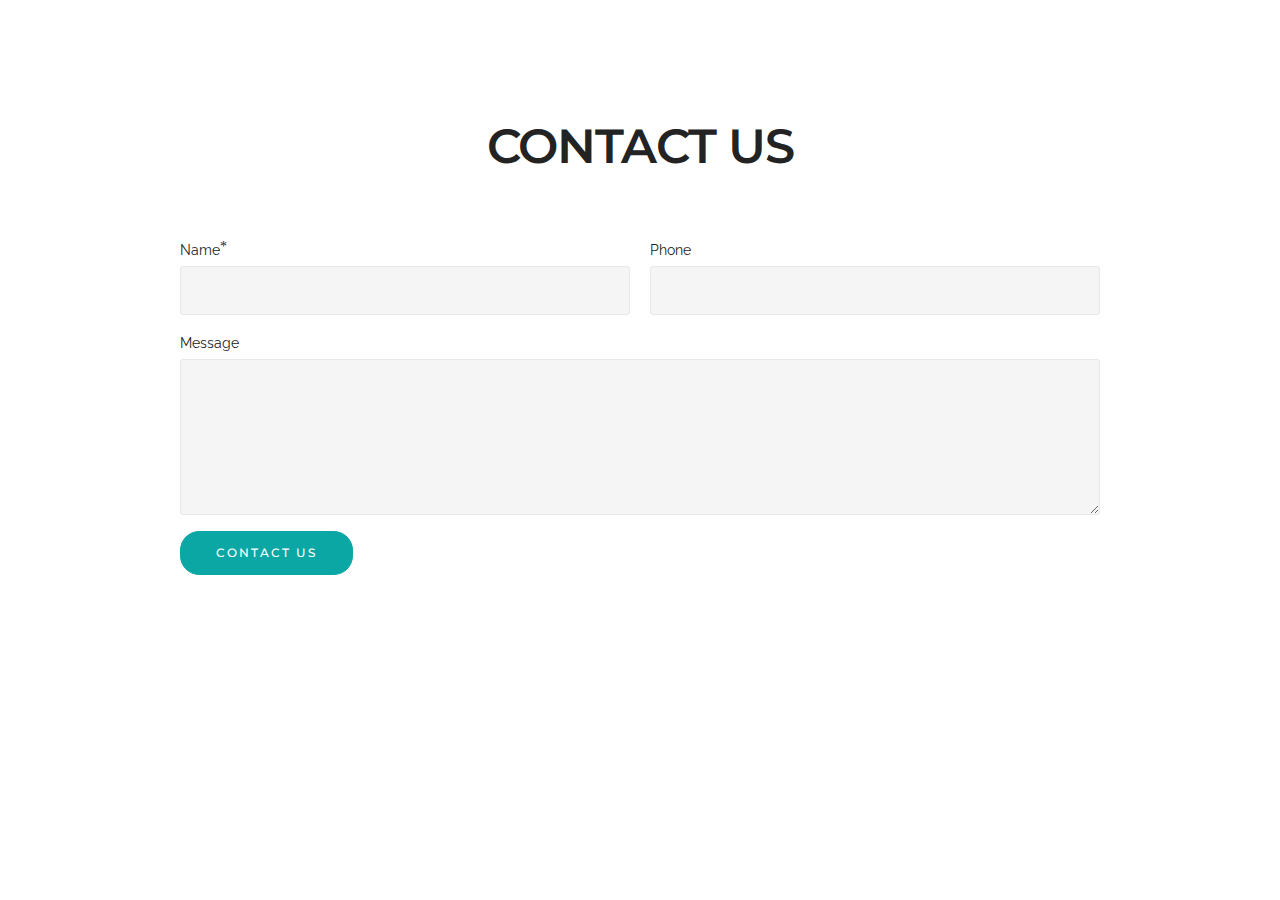
<file: page1.html>
<!DOCTYPE html>
<html >
<head>
  <!-- Site made with Mobirise Website Builder v4.8.8, https://mobirise.com -->
  <meta charset="UTF-8">
  <meta http-equiv="X-UA-Compatible" content="IE=edge">
  <meta name="generator" content="Mobirise v4.8.8, mobirise.com">
  <meta name="viewport" content="width=device-width, initial-scale=1, minimum-scale=1">
  <link rel="shortcut icon" href="assets/images/2239893-32-32x32.png" type="image/x-icon">
  <meta name="description" content="Website Creator Description">
  <title>Contact</title>
  <link rel="stylesheet" href="https://fonts.googleapis.com/css?family=Montserrat:400,700">
  <link rel="stylesheet" href="https://fonts.googleapis.com/css?family=Raleway:100,100i,200,200i,300,300i,400,400i,500,500i,600,600i,700,700i,800,800i,900,900i">
  <link rel="stylesheet" href="https://fonts.googleapis.com/css?family=Lora:400,700,400italic,700italic&subset=latin">
  <link rel="stylesheet" href="assets/tether/tether.min.css">
  <link rel="stylesheet" href="assets/bootstrap/css/bootstrap.min.css">
  <link rel="stylesheet" href="assets/animate.css/animate.min.css">
  <link rel="stylesheet" href="assets/theme/css/style.css">
  <link rel="stylesheet" href="assets/mobirise/css/mbr-additional.css" type="text/css">
  
  
  
</head>
<body>
  <section class="mbr-section form1" id="form1-2p" data-rv-view="33" style="background-color: rgb(255, 255, 255); padding-top: 120px; padding-bottom: 120px;">
    
    <div class="mbr-section mbr-section__container mbr-section__container--middle">
        <div class="container">
            <div class="row">
                <div class="col-xs-12 text-xs-center">
                    <h3 class="mbr-section-title display-2">CONTACT US</h3>
                    
                </div>
            </div>
        </div>
    </div>
    <div class="mbr-section mbr-section-nopadding">
        <div class="container">
            <div class="row">
                <div class="col-xs-12 col-lg-10 col-lg-offset-1" data-form-type="formoid">


                    <div data-form-alert="true">
                        <div hidden="" data-form-alert-success="true" class="alert alert-form alert-success text-xs-center">Thanks for filling out form!</div>
                    </div>


                    <form action="https://mobirise.com/" method="post" data-form-title="CONTACT US">

                        <input type="hidden" value="Gk7Dhn9649aY/LkI9g3XtQCwHzWNlbBJjpXO/1ryY9IV+TODUXD10LrJTlPJySdnNATCdHPHlmWBJttNfAmg67nrCdQ/tMlR4ZT2hxPJOymsf0yaEQHhdm+gxJtnFoJX" data-form-email="true">

                        <div class="row row-sm-offset">

                            <div class="col-xs-12 col-md-6">
                                <div class="form-group">
                                    <label class="form-control-label" for="form1-2p-name">Name<span class="form-asterisk">*</span></label>
                                    <input type="text" class="form-control" name="name" required="" data-form-field="Name" id="form1-2p-name">
                                </div>
                            </div>

                            

                            <div class="col-xs-12 col-md-6">
                                <div class="form-group">
                                    <label class="form-control-label" for="form1-2p-phone">Phone</label>
                                    <input type="tel" class="form-control" name="phone" data-form-field="Phone" id="form1-2p-phone">
                                </div>
                            </div>

                        </div>

                        <div class="form-group">
                            <label class="form-control-label" for="form1-2p-message">Message</label>
                            <textarea class="form-control" name="message" rows="7" data-form-field="Message" id="form1-2p-message"></textarea>
                        </div>

                        <div><button type="submit" class="btn btn-primary">CONTACT US</button></div>

                    </form>
                </div>
            </div>
        </div>
    </div>
</section>


  <section class="engine"><a href="https://mobirise.info/c">free website builder</a></section><script src="assets/web/assets/jquery/jquery.min.js"></script>
  <script src="assets/tether/tether.min.js"></script>
  <script src="assets/bootstrap/js/bootstrap.min.js"></script>
  <script src="assets/smooth-scroll/smooth-scroll.js"></script>
  <script src="assets/viewport-checker/jquery.viewportchecker.js"></script>
  <script src="assets/theme/js/script.js"></script>
  <script src="assets/formoid/formoid.min.js"></script>
  
  
  <input name="animation" type="hidden">
  </body>
</html>
</file>
<file: assets/theme/css/style.css>
.engine {
	position: absolute;
	text-indent: -2400px;
	text-align: center;
	padding: 0;
	top: 0;
	left: -2400px;
}/*!
 * Default theme v2 (https://mobirise.com/)
 * Copyright 2016 Mobirise
 */
.container {
  position: relative; }

.btn {
  margin-bottom: 0.5rem; }
  .btn + .btn {
    margin-left: 1rem; }
  @media (max-width: 767px) {
    .btn {
      white-space: normal; }
      .btn + .btn {
        margin-left: 0; } }

.bg-primary {
  background-color: #c0a375 !important; }

.bg-success {
  background-color: #90a878 !important; }

.bg-info {
  background-color: #7e9b9f !important; }

.bg-warning {
  background-color: #f3c649 !important; }

.bg-danger {
  background-color: #f28281 !important; }

.bg-none {
  background: none !important; }

.btn {
  font-family: 'Montserrat', sans-serif;
  font-weight: 500;
  letter-spacing: 2px;
  padding: 0.75rem 2.1875rem;
  font-size: 0.75rem;
  line-height: 1.5;
  border-radius: 3px;
  -webkit-transition: all .3s ease-in-out;
  -moz-transition: all .3s ease-in-out;
  transition: all .3s ease-in-out; }

.btn-sm {
  padding: 0.625rem 2.1874rem;
  font-size: 0.9687rem;
  line-height: 1.5;
  border-radius: 3px;
  font-family: "Lora";
  font-style: italic;
  font-weight: 400;
  letter-spacing: 0px; }

.btn-lg {
  padding: 0.75rem 2.1874rem;
  font-size: 0.9687rem;
  line-height: 1.3333333333;
  border-radius: 3px; }

.btn-xlg {
  padding: 0.75rem 2.1874rem;
  font-size: 1.1875rem;
  line-height: 1.3333333333;
  border-radius: 3px; }

.btn-primary {
  background-color: #c0a375;
  border-color: #c0a375;
  box-shadow: none;
  color: #fff; }
  .btn-primary:hover {
    color: #fff;
    background-color: #a07e49;
    border-color: #a07e49;
    box-shadow: none; }
  .btn-primary:focus, .btn-primary.focus {
    color: #fff;
    background-color: #a07e49;
    border-color: #a07e49; }
  .btn-primary:active, .btn-primary.active {
    color: #fff;
    background-color: #a07e49;
    border-color: #a07e49;
    background-image: none;
    box-shadow: none; }
  .btn-primary.disabled, .btn-primary:disabled {
    color: #fff !important;
    background-color: #a07e49 !important;
    border-color: #a07e49 !important;
    opacity: 0.85; }

.btn-secondary {
  background-color: #bfcecb;
  border-color: #bfcecb;
  box-shadow: none;
  color: #fff; }
  .btn-secondary:hover {
    color: #fff;
    background-color: #94ada8;
    border-color: #94ada8;
    box-shadow: none; }
  .btn-secondary:focus, .btn-secondary.focus {
    color: #fff;
    background-color: #94ada8;
    border-color: #94ada8; }
  .btn-secondary:active, .btn-secondary.active {
    color: #fff;
    background-color: #94ada8;
    border-color: #94ada8;
    background-image: none;
    box-shadow: none; }
  .btn-secondary.disabled, .btn-secondary:disabled {
    color: #fff !important;
    background-color: #94ada8 !important;
    border-color: #94ada8 !important;
    opacity: 0.85; }

.btn-info {
  background-color: #7e9b9f;
  border-color: #7e9b9f;
  box-shadow: none;
  color: #fff; }
  .btn-info:hover {
    color: #fff;
    background-color: #597478;
    border-color: #597478;
    box-shadow: none; }
  .btn-info:focus, .btn-info.focus {
    color: #fff;
    background-color: #597478;
    border-color: #597478; }
  .btn-info:active, .btn-info.active {
    color: #fff;
    background-color: #597478;
    border-color: #597478;
    background-image: none;
    box-shadow: none; }
  .btn-info.disabled, .btn-info:disabled {
    color: #fff !important;
    background-color: #597478 !important;
    border-color: #597478 !important;
    opacity: 0.85; }

.btn-success {
  background-color: #90a878;
  border-color: #90a878;
  box-shadow: none;
  color: #fff; }
  .btn-success:hover {
    color: #fff;
    background-color: #6a8153;
    border-color: #6a8153;
    box-shadow: none; }
  .btn-success:focus, .btn-success.focus {
    color: #fff;
    background-color: #6a8153;
    border-color: #6a8153; }
  .btn-success:active, .btn-success.active {
    color: #fff;
    background-color: #6a8153;
    border-color: #6a8153;
    background-image: none;
    box-shadow: none; }
  .btn-success.disabled, .btn-success:disabled {
    color: #fff !important;
    background-color: #6a8153 !important;
    border-color: #6a8153 !important;
    opacity: 0.85; }

.btn-warning {
  background-color: #f3c649;
  border-color: #f3c649;
  box-shadow: none;
  color: #fff; }
  .btn-warning:hover {
    color: #fff;
    background-color: #e1a90f;
    border-color: #e1a90f;
    box-shadow: none; }
  .btn-warning:focus, .btn-warning.focus {
    color: #fff;
    background-color: #e1a90f;
    border-color: #e1a90f; }
  .btn-warning:active, .btn-warning.active {
    color: #fff;
    background-color: #e1a90f;
    border-color: #e1a90f;
    background-image: none;
    box-shadow: none; }
  .btn-warning.disabled, .btn-warning:disabled {
    color: #fff !important;
    background-color: #e1a90f !important;
    border-color: #e1a90f !important;
    opacity: 0.85; }

.btn-danger {
  background-color: #f28281;
  border-color: #f28281;
  box-shadow: none;
  color: #fff; }
  .btn-danger:hover {
    color: #fff;
    background-color: #eb3d3c;
    border-color: #eb3d3c;
    box-shadow: none; }
  .btn-danger:focus, .btn-danger.focus {
    color: #fff;
    background-color: #eb3d3c;
    border-color: #eb3d3c; }
  .btn-danger:active, .btn-danger.active {
    color: #fff;
    background-color: #eb3d3c;
    border-color: #eb3d3c;
    background-image: none;
    box-shadow: none; }
  .btn-danger.disabled, .btn-danger:disabled {
    color: #fff !important;
    background-color: #eb3d3c !important;
    border-color: #eb3d3c !important;
    opacity: 0.85; }

.btn-white {
  background-color: #fff;
  border-color: #fff;
  box-shadow: none;
  color: #535353; }
  .btn-white:hover {
    color: #fff;
    background-color: #d4d4d4;
    border-color: #d4d4d4;
    box-shadow: none; }
  .btn-white:focus, .btn-white.focus {
    color: #fff;
    background-color: #d4d4d4;
    border-color: #d4d4d4; }
  .btn-white:active, .btn-white.active {
    color: #fff;
    background-color: #d4d4d4;
    border-color: #d4d4d4;
    background-image: none;
    box-shadow: none; }
  .btn-white.disabled, .btn-white:disabled {
    color: #fff !important;
    background-color: #d4d4d4 !important;
    border-color: #d4d4d4 !important;
    opacity: 0.85; }

.btn-black {
  background-color: #535353;
  border-color: #535353;
  box-shadow: none;
  color: #fff; }
  .btn-black:hover {
    color: #fff;
    background-color: #2d2d2d;
    border-color: #2d2d2d;
    box-shadow: none; }
  .btn-black:focus, .btn-black.focus {
    color: #fff;
    background-color: #2d2d2d;
    border-color: #2d2d2d; }
  .btn-black:active, .btn-black.active {
    color: #fff;
    background-color: #2d2d2d;
    border-color: #2d2d2d;
    background-image: none;
    box-shadow: none; }
  .btn-black.disabled, .btn-black:disabled {
    color: #fff !important;
    background-color: #2d2d2d !important;
    border-color: #2d2d2d !important;
    opacity: 0.85; }

.btn-primary-outline {
  background: none;
  border-color: #8e7041;
  color: #8e7041; }
  .btn-primary-outline:focus, .btn-primary-outline.focus, .btn-primary-outline:active, .btn-primary-outline.active {
    color: #fff;
    background-color: #c0a375;
    border-color: #c0a375; }
  .btn-primary-outline:hover {
    color: #fff;
    background-color: #c0a375;
    border-color: #c0a375; }
  .btn-primary-outline.disabled, .btn-primary-outline:disabled {
    color: #fff !important;
    background-color: #c0a375 !important;
    border-color: #c0a375 !important;
    opacity: 0.85; }

.btn-secondary-outline {
  background: none;
  border-color: #85a29c;
  color: #85a29c; }
  .btn-secondary-outline:focus, .btn-secondary-outline.focus, .btn-secondary-outline:active, .btn-secondary-outline.active {
    color: #fff;
    background-color: #bfcecb;
    border-color: #bfcecb; }
  .btn-secondary-outline:hover {
    color: #fff;
    background-color: #bfcecb;
    border-color: #bfcecb; }
  .btn-secondary-outline.disabled, .btn-secondary-outline:disabled {
    color: #fff !important;
    background-color: #bfcecb !important;
    border-color: #bfcecb !important;
    opacity: 0.85; }

.btn-info-outline {
  background: none;
  border-color: #4e6669;
  color: #4e6669; }
  .btn-info-outline:focus, .btn-info-outline.focus, .btn-info-outline:active, .btn-info-outline.active {
    color: #fff;
    background-color: #7e9b9f;
    border-color: #7e9b9f; }
  .btn-info-outline:hover {
    color: #fff;
    background-color: #7e9b9f;
    border-color: #7e9b9f; }
  .btn-info-outline.disabled, .btn-info-outline:disabled {
    color: #fff !important;
    background-color: #7e9b9f !important;
    border-color: #7e9b9f !important;
    opacity: 0.85; }

.btn-success-outline {
  background: none;
  border-color: #5d7149;
  color: #5d7149; }
  .btn-success-outline:focus, .btn-success-outline.focus, .btn-success-outline:active, .btn-success-outline.active {
    color: #fff;
    background-color: #90a878;
    border-color: #90a878; }
  .btn-success-outline:hover {
    color: #fff;
    background-color: #90a878;
    border-color: #90a878; }
  .btn-success-outline.disabled, .btn-success-outline:disabled {
    color: #fff !important;
    background-color: #90a878 !important;
    border-color: #90a878 !important;
    opacity: 0.85; }

.btn-warning-outline {
  background: none;
  border-color: #c9970d;
  color: #c9970d; }
  .btn-warning-outline:focus, .btn-warning-outline.focus, .btn-warning-outline:active, .btn-warning-outline.active {
    color: #fff;
    background-color: #f3c649;
    border-color: #f3c649; }
  .btn-warning-outline:hover {
    color: #fff;
    background-color: #f3c649;
    border-color: #f3c649; }
  .btn-warning-outline.disabled, .btn-warning-outline:disabled {
    color: #fff !important;
    background-color: #f3c649 !important;
    border-color: #f3c649 !important;
    opacity: 0.85; }

.btn-danger-outline {
  background: none;
  border-color: #e82625;
  color: #e82625; }
  .btn-danger-outline:focus, .btn-danger-outline.focus, .btn-danger-outline:active, .btn-danger-outline.active {
    color: #fff;
    background-color: #f28281;
    border-color: #f28281; }
  .btn-danger-outline:hover {
    color: #fff;
    background-color: #f28281;
    border-color: #f28281; }
  .btn-danger-outline.disabled, .btn-danger-outline:disabled {
    color: #fff !important;
    background-color: #f28281 !important;
    border-color: #f28281 !important;
    opacity: 0.85; }

.btn-white-outline {
  background: none;
  border-color: #fff;
  color: #fff; }
  .btn-white-outline:focus, .btn-white-outline.focus, .btn-white-outline:active, .btn-white-outline.active {
    color: #535353;
    background-color: #fff;
    border-color: #fff; }
  .btn-white-outline:hover {
    color: #535353;
    background-color: #fff;
    border-color: #fff; }
  .btn-white-outline.disabled, .btn-white-outline:disabled {
    color: #535353 !important;
    background-color: #fff !important;
    border-color: #fff !important;
    opacity: 0.85; }

.btn-black-outline {
  background: none;
  border-color: #202020;
  color: #202020; }
  .btn-black-outline:focus, .btn-black-outline.focus, .btn-black-outline:active, .btn-black-outline.active {
    color: #fff;
    background-color: #535353;
    border-color: #535353; }
  .btn-black-outline:hover {
    color: #fff;
    background-color: #535353;
    border-color: #535353; }
  .btn-black-outline.disabled, .btn-black-outline:disabled {
    color: #fff !important;
    background-color: #535353 !important;
    border-color: #535353 !important;
    opacity: 0.85; }

a.mbr-iconfont:hover {
  text-decoration: none; }

.btn-social {
  font-size: 20px;
  border-radius: 50%;
  padding: 0;
  width: 44px;
  height: 44px;
  line-height: 44px;
  text-align: center;
  position: relative;
  border: 2px solid #c0a375;
  color: #232323; }
  .btn-social i {
    top: 0;
    line-height: 44px;
    width: 44px; }
  .btn-social:hover {
    color: #fff;
    background: #c0a375; }
  .btn-social + .btn {
    margin-left: 0.1rem; }

p.lead,
.lead p {
  font-size: 1.07rem;
  font-weight: 300;
  margin-bottom: 2.3125rem; }

.article .lead p, .article .lead ul, .article .lead ol, .article .lead pre, .article .lead blockquote {
  margin-bottom: 0; }

.lead {
  font-size: 1.07rem;
  font-weight: 300; }
  .lead a {
    font-family: "Lora";
    font-style: italic;
    font-weight: 400; }
    .lead a, .lead a:hover {
      color: #c0a375;
      text-decoration: none; }
  .lead h1 {
    font-size: 3rem;
    font-weight: 600;
    letter-spacing: -1px;
    margin-bottom: 1.605rem; }
  .lead h2 {
    font-size: 2.5rem;
    font-weight: 600;
    letter-spacing: -1px;
    margin-bottom: 1.605rem; }
  .lead h3 {
    font-size: 2rem;
    font-weight: 600;
    margin-bottom: 1.605rem; }
  .lead h4 {
    font-size: 1.5rem;
    font-weight: 600;
    margin-bottom: 1.605rem; }
  .lead blockquote {
    font-family: "Lora";
    font-style: italic;
    padding: 10px 0 10px 20px;
    border-left: 4px solid #c39f76;
    font-size: 1.09rem;
    position: relative; }
  .lead ul, .lead ol, .lead pre, .lead blockquote {
    margin-bottom: 2.3125rem; }
  .lead pre {
    background: #f4f4f4;
    padding: 10px 24px;
    white-space: pre-wrap; }

.display-1 {
  font-size: 4.39rem;
  font-weight: 600;
  letter-spacing: -2px;
  margin-bottom: 0.2843em;
  margin-top: 3.9rem; }

.display-2 {
  font-size: 3rem;
  font-weight: 600;
  letter-spacing: -1px;
  margin-bottom: 1.5625rem;
  margin-top: 3.5rem; }

.display-3 {
  font-size: 2.5rem;
  font-weight: 600;
  margin-top: 3.2rem;
  margin-bottom: 2rem; }

.display-4 {
  font-size: 2rem;
  font-weight: 600;
  margin-top: 2.3rem;
  margin-bottom: 1.8rem; }

.modal-backdrop {
  background: -webkit-linear-gradient(left, #564740, #3a414a);
  background: -moz-linear-gradient(left, #564740, #3a414a);
  background: -o-linear-gradient(left, #564740, #3a414a);
  background: -ms-linear-gradient(left, #564740, #3a414a);
  background: linear-gradient(left, #564740, #3a414a);
  opacity: 0.94; }

.form-control {
  background-color: #f5f5f5;
  border-radius: 3px;
  box-shadow: none;
  color: #565656;
  font-size: 0.875rem;
  line-height: 1.43;
  min-height: 3.5em;
  padding: 0.5em 1.07em 0.5em; }
  .form-control, .form-control:focus {
    border: 1px solid #e8e8e8; }
  .form-active .form-control:invalid {
    border-color: #f28281; }

.form-control-label {
  cursor: pointer;
  font-size: 0.875rem;
  margin-bottom: 0.357em;
  padding: 0; }

.alert {
  border-radius: 0;
  border: 0;
  font-family: 'Montserrat', sans-serif;
  font-size: 0.875rem;
  line-height: 1.5;
  margin-bottom: 1.875rem;
  padding: 1.25rem;
  position: relative; }
  .alert.alert-form:after {
    background-color: inherit;
    bottom: -7px;
    content: "";
    display: block;
    height: 14px;
    left: 50%;
    margin-left: -7px;
    position: absolute;
    transform: rotate(45deg);
    width: 14px; }

.alert-success {
  background-color: #90a878;
  color: #fff; }

.alert-info {
  background-color: #7e9b9f;
  color: #fff; }

.alert-warning {
  background-color: #f3c649;
  color: #fff; }

.alert-danger {
  background-color: #f28281;
  color: #fff; }

/**
 * TYPOGRAPHY
 */
body {
  font-family: 'Raleway', sans-serif;
  color: #232323; }

h1, h2, h3, h4, h5, h6,
.h1, .h2, .h3, .h4, .h5, .h6,
.display-1, .display-2, .display-3, .display-4 {
  font-family: 'Montserrat', sans-serif;
  word-break: break-word;
  word-wrap: break-word; }

input, textarea {
  font-family: "Raleway"; }

input:-webkit-autofill, input:-webkit-autofill:hover, input:-webkit-autofill:focus, input:-webkit-autofill:active {
  transition-delay: 9999s;
  transition-property: background-color, color; }

.text-primary {
  color: #c0a375 !important; }

.text-success {
  color: #90a878 !important; }

.text-info {
  color: #7e9b9f !important; }

.text-warning {
  color: #f3c649 !important; }

.text-danger {
  color: #f28281 !important; }

.text-white {
  color: #fff !important; }

.text-black {
  color: #535353 !important; }

.mbr-section {
  position: relative;
  padding-top: 120px;
  padding-bottom: 120px;
  background-position: 50% 50%;
  background-repeat: no-repeat;
  background-size: cover; }

.mbr-section-full {
  display: table;
  height: 100vh;
  padding-bottom: 0;
  padding-top: 0;
  table-layout: fixed;
  width: 100%; }
  .mbr-section-full > .mbr-table-cell {
    width: 100%; }

.mbr-section-small {
  padding-top: 60px;
  padding-bottom: 60px; }

.mbr-section-title {
  margin-top: 0; }

.mbr-section__container--first {
  padding-top: 120px;
  padding-bottom: 40px; }

.mbr-section__container--middle {
  padding-top: 0;
  padding-bottom: 40px; }

.mbr-section__container--last {
  padding-top: 0;
  padding-bottom: 120px; }

.mbr-section-sm-padding {
  padding-top: 40px;
  padding-bottom: 40px; }

.mbr-section-md-padding {
  padding-top: 90px;
  padding-bottom: 90px; }

.mbr-section-nopadding {
  padding-top: 0;
  padding-bottom: 0; }

.mbr-section-subtitle {
  display: block;
  font-style: italic;
  font-weight: 400;
  font-size: 17px;
  font-family: "Lora";
  line-height: 26px;
  color: #8c8c8c;
  margin-bottom: 30px; }

.mbr-section-title + .mbr-section-subtitle {
  margin-top: -21px; }

.mbr-section-hero::before {
  display: none !important; }
.mbr-section-hero .mbr-section-title {
  color: #fff;
  margin-bottom: 1.6875rem; }
.mbr-section-hero .mbr-section-lead {
  color: #fff;
  font-family: Lora;
  font-size: 1.5rem;
  font-style: italic;
  margin-top: -1em; }
.mbr-section-hero .mbr-section-text {
  color: #fff; }

@media (max-width: 767px) {
  .mbr-section {
    padding-top: 60px;
    padding-bottom: 60px; }

  .mbr-section-full {
    padding-bottom: 0;
    padding-top: 0; }

  .mbr-section__container--first {
    padding-top: 60px;
    padding-bottom: 40px; }

  .mbr-section__container--middle {
    padding-top: 0;
    padding-bottom: 40px; }

  .mbr-section__container--last {
    padding-top: 0;
    padding-bottom: 60px; }

  .mbr-section-sm-padding {
    padding-top: 40px;
    padding-bottom: 40px; }

  .mbr-section-md-padding {
    padding-top: 60px;
    padding-bottom: 60px; }

  .mbr-section-nopadding {
    padding-top: 0;
    padding-bottom: 0; }

  .mbr-section-subtitle {
    margin-bottom: 0; }

  .mbr-section-hero.mbr-after-navbar .mbr-section {
    padding-top: 120px; }
  .mbr-section-hero.mbr-section-with-arrow .mbr-section {
    padding-bottom: 120px; }
  .mbr-section-hero .mbr-section-title {
    font-size: 3.125rem !important; }
  .mbr-section-hero .mbr-section-lead {
    font-size: 1.125rem !important; }
  .mbr-section-hero .mbr-section-btn .btn {
    font-size: 0.75rem !important;
    line-height: 1.5;
    padding: 0.75rem 2.1875rem; } }
.mbr-section-full .mbr-overlay {
  min-height: 100vh; }

.mbr-overlay {
  background-color: #000;
  bottom: 0;
  left: 0;
  opacity: 0.5;
  position: absolute;
  right: 0;
  top: 0;
  z-index: 1; }
  .mbr-overlay ~ * {
    z-index: 2; }

.mbr-section-full .mbr-background-video,
.mbr-section-full .mbr-background-video-preview {
  min-height: 100vh; }

.mbr-background-video,
.mbr-background-video-preview {
  bottom: 0;
  left: 0;
  position: absolute;
  right: 0;
  top: 0; }

.mbr-background-video-preview {
  z-index: 0 !important; }

.mbr-table {
  position: relative;
  display: table;
  width: 100%; }

.mbr-table-full {
  position: relative;
  width: 100%;
  height: 100%; }

.mbr-table-cell {
  position: relative;
  display: table-cell;
  float: none;
  padding-top: 0;
  padding-bottom: 0;
  vertical-align: middle; }

.mbr-table-md-up {
  width: 100%; }
  .mbr-table-md-up .mbr-table-cell {
    display: block; }
  .mbr-table-md-up .mbr-table-cell + .mbr-table-cell {
    padding-top: 40px; }

@media (min-width: 769px) {
  .mbr-table-md-up {
    display: table; }
    .mbr-table-md-up .mbr-table-cell {
      display: table-cell; }
    .mbr-table-md-up .mbr-table-cell + .mbr-table-cell {
      padding-top: 0; } }
.mbr-figure {
  display: block;
  margin: 0;
  overflow: hidden;
  position: relative;
  width: 100%; }
  .mbr-figure img, .mbr-figure iframe {
    display: block;
    width: 100%; }
  .mbr-figure .mbr-figure-caption {
    background: #2e2e2e;
    color: #fff;
    font-family: Montserrat;
    padding: 1.5rem 0;
    text-align: center;
    width: 100%; }
  .mbr-figure .mbr-figure-caption-over {
    background: -moz-linear-gradient(left, rgba(67, 76, 99, 0.85), rgba(188, 155, 114, 0.85)) !important;
    background: -ms-linear-gradient(left, rgba(67, 76, 99, 0.85), rgba(188, 155, 114, 0.85)) !important;
    background: -o-linear-gradient(left, rgba(67, 76, 99, 0.85), rgba(188, 155, 114, 0.85)) !important;
    background: -webkit-linear-gradient(left, rgba(67, 76, 99, 0.85), rgba(188, 155, 114, 0.85)) !important;
    background: linear-gradient(left, rgba(67, 76, 99, 0.85), rgba(188, 155, 114, 0.85)) !important;
    bottom: 0;
    position: absolute; }

.mbr-map {
  height: 25rem;
  position: relative; }
  .mbr-map iframe {
    height: 100%;
    width: 100%; }
  .mbr-map [data-state-details] {
    color: #6b6763;
    font-family: Montserrat;
    height: 1.5em;
    margin-top: -0.75em;
    padding-left: 1.25rem;
    padding-right: 1.25rem;
    position: absolute;
    text-align: center;
    top: 50%;
    width: 100%; }
  .mbr-map[data-state] {
    background: #e9e5dc; }
  .mbr-map[data-state="loading"] [data-state-details] {
    display: none; }
  .mbr-map[data-state="loading"]::after {
    content: "";
    -webkit-animation: btnCircleLoading .6s infinite linear;
    animation: btnCircleLoading .6s infinite linear;
    border-radius: 50%;
    border: 6px rgba(255, 255, 255, 0.35) solid;
    border-top-color: #fff;
    height: 40px;
    left: 50%;
    margin-left: -20px;
    margin-top: -20px;
    position: absolute;
    top: 50%;
    width: 40px; }

/*-------

   Gallery

-------*/
.mbr-gallery .mbr-gallery-item {
  position: relative;
  display: inline-block;
  width: 25%; }
  @media (max-width: 768px) {
    .mbr-gallery .mbr-gallery-item {
      width: 50%; } }
  @media (max-width: 400px) {
    .mbr-gallery .mbr-gallery-item {
      width: 100%; } }

.mbr-gallery .mbr-gallery-item img {
  width: 100%;
  opacity: 1;
  -webkit-transition: .2s opacity ease-in-out;
  transition: .2s opacity ease-in-out; }

.mbr-gallery .mbr-gallery-item > a:hover img {
  opacity: 1; }

.mbr-gallery .mbr-gallery-item > a {
  background: #fff;
  display: block;
  outline: none;
  position: relative; }
  .mbr-gallery .mbr-gallery-item > a::before {
    content: "";
    position: absolute;
    left: 0;
    top: 0;
    width: 100%;
    height: 100%;
    background: -webkit-linear-gradient(left, #554346, #45505b) !important;
    background: -moz-linear-gradient(left, #554346, #45505b) !important;
    background: -o-linear-gradient(left, #554346, #45505b) !important;
    background: -ms-linear-gradient(left, #554346, #45505b) !important;
    background: linear-gradient(left, #554346, #45505b) !important;
    opacity: 0;
    -webkit-transition: .2s opacity ease-in-out;
    transition: .2s opacity ease-in-out; }

.mbr-gallery .mbr-gallery-item .icon {
  -webkit-transform: translateX(-50%) translateY(-50%);
  -webkit-transition: .2s opacity ease-in-out;
  color: #000;
  font-size: 30px;
  height: 69px;
  left: 50%;
  opacity: 0;
  position: absolute;
  top: 50%;
  transform: translateX(-50%) translateY(-50%);
  transition: .2s opacity ease-in-out;
  width: 69px; }
  .mbr-gallery .mbr-gallery-item .icon::before, .mbr-gallery .mbr-gallery-item .icon::after {
    content: "";
    display: block;
    position: absolute;
    height: 69px;
    width: 1px;
    margin-left: 34.5px;
    background-color: #fff; }
  .mbr-gallery .mbr-gallery-item .icon::after {
    width: 69px;
    height: 1px;
    margin-left: 0;
    margin-top: 34.5px; }

.mbr-gallery .mbr-gallery-item > a:hover .icon {
  opacity: 1; }

.mbr-gallery .mbr-gallery-item > a:hover::before {
  opacity: 0.9; }

.mbr-gallery-title {
  font-family: Montserrat;
  font-size: 0.9em;
  position: absolute;
  display: block;
  width: 100%;
  bottom: 0;
  padding: 1rem;
  color: #fff;
  background: -webkit-linear-gradient(left, rgba(85, 67, 70, 0.85), rgba(69, 80, 91, 0.85)) !important;
  background: -moz-linear-gradient(left, rgba(85, 67, 70, 0.85), rgba(69, 80, 91, 0.85)) !important;
  background: -o-linear-gradient(left, rgba(85, 67, 70, 0.85), rgba(69, 80, 91, 0.85)) !important;
  background: -ms-linear-gradient(left, rgba(85, 67, 70, 0.85), rgba(69, 80, 91, 0.85)) !important;
  background: linear-gradient(left, rgba(85, 67, 70, 0.85), rgba(69, 80, 91, 0.85)) !important;
  -webkit-transition: .2s background ease-in-out;
  transition: .2s background ease-in-out; }

.mbr-gallery .mbr-gallery-item > a:hover .mbr-gallery-title {
  background: rgba(0, 0, 0, 0) !important; }

/* remove spacing */
.mbr-gallery .mbr-gallery-row.no-gutter {
  margin: 0; }

.mbr-gallery .mbr-gallery-row.no-gutter .mbr-gallery-item {
  padding: 0; }

/* container */
.mbr-gallery .container.mbr-gallery-layout-default {
  padding: 93px 0; }

/* fix horizontal scrollbar */
.mbr-gallery .mbr-gallery-layout-default,
.mbr-gallery .mbr-gallery-layout-article {
  overflow: hidden; }

/* lightbox */
.mbr-gallery .modal {
  position: fixed;
  overflow: hidden;
  padding-right: 0 !important; }

.mbr-gallery .modal-content {
  border-radius: 0; }

.mbr-gallery .modal-body {
  padding: 0; }

.mbr-gallery .modal-body img {
  width: 100%; }

.mbr-gallery .modal .close {
  position: fixed;
  background: #1b1b1b;
  opacity: 0.5;
  font-size: 55px;
  font-weight: 300;
  width: 70px;
  height: 70px;
  border-radius: 50%;
  color: #fff;
  top: 2.5rem;
  right: 2.5rem;
  line-height: 61px;
  border: 0;
  text-align: center;
  text-shadow: none;
  z-index: 5;
  -webkit-transition: opacity .3s ease;
  -moz-transition: opacity .3s ease;
  -o-transition: opacity .3s ease;
  transition: opacity .3s ease; }

.mbr-gallery .modal .close:hover {
  opacity: 1;
  background: #000;
  color: #fff; }

.mbr-gallery .modal.in .modal-dialog {
  margin: 0 auto; }

/* modal back color opacity */
.modal-backdrop.in {
  opacity: 0.8;
  filter: alpha(opacity=80); }

@media (max-width: 768px) {
  .mbr-gallery .carousel-indicators,
  .mbr-gallery .carousel-control,
  .mbr-gallery .modal .close {
    position: fixed; } }
/* fix fade in effect */
.mbr-gallery .modal.fade .modal-dialog {
  -webkit-transition: margin-top 0.3s ease-out;
  -moz-transition: margin-top 0.3s ease-out;
  -o-transition: margin-top 0.3s ease-out;
  transition: margin-top 0.3s ease-out; }

.mbr-gallery .modal.in .modal-dialog,
.mbr-gallery .modal.fade .modal-dialog {
  -webkit-transform: none;
  -ms-transform: none;
  -o-transform: none;
  transform: none; }

/*-------

   Slider

-------*/
.mbr-slider .carousel-inner > .active,
.mbr-slider .carousel-inner > .next,
.mbr-slider .carousel-inner > .prev {
  display: table; }

.mbr-slider .carousel-control {
  position: absolute;
  width: 70px;
  height: 70px;
  top: 50%;
  margin-top: -35px;
  line-height: 70px;
  border-radius: 50%;
  color: inherit;
  background: #1b1b1b;
  border: 0;
  opacity: 0.5;
  text-shadow: none;
  z-index: 5;
  color: #fff;
  -webkit-transition: all 0.2s ease-in-out 0s;
  -o-transition: all 0.2s ease-in-out 0s;
  transition: all 0.2s ease-in-out 0s; }

.mbr-gallery .mbr-slider .carousel-control {
  position: fixed; }
  @media (max-width: 991px) {
    .mbr-gallery .mbr-slider .carousel-control {
      bottom: 2.5rem;
      margin-top: 0;
      top: auto;
      z-index: 17; } }

.mbr-gallery .mbr-slider .carousel-inner > .active {
  display: block; }

.mbr-slider .carousel-control.left {
  left: 0;
  margin-left: 2.5rem; }

.mbr-slider .carousel-control.right {
  right: 0;
  margin-right: 2.5rem; }

.mbr-slider .carousel-control .icon-next,
.mbr-slider .carousel-control .icon-prev {
  margin-top: -18px;
  font-size: 40px;
  line-height: 27px; }

.mbr-slider .carousel-control:hover {
  background: #1b1b1b;
  color: #fff;
  opacity: 1; }

.mbr-slider:not(.extTestimonials5, .extTestimonials1) .carousel-indicators {
  position: absolute;
  bottom: 0;
  margin-bottom: 1.5rem !important; }
  @media (max-width: 543px) {
    .mbr-slider:not(.extTestimonials5, .extTestimonials1) .carousel-indicators {
      display: none; } }

.mbr-gallery .mbr-slider .carousel-indicators {
  position: fixed;
  margin-bottom: 2.5rem !important; }
  @media (max-width: 991px) {
    .mbr-gallery .mbr-slider .carousel-indicators {
      margin-bottom: 3.625rem !important;
      padding-left: 2.5rem;
      padding-right: 2.5rem; } }

.mbr-slider .carousel-indicators li,
.mbr-slider .carousel-indicators .active {
  width: 15px;
  height: 15px;
  margin: 3px;
  background: #1b1b1b;
  border: 0;
  opacity: 0.5; }

.mbr-slider .carousel-indicators .active {
  border: 4px solid #1b1b1b;
  background: #fff; }

@media (max-width: 767px) {
  .mbr-slider .carousel-control {
    top: auto;
    bottom: 20px; }

  .mbr-slider > .container .carousel-control {
    margin-bottom: 0px; } }
/* boxed slider */
.mbr-slider > .boxed-slider {
  position: relative;
  padding: 93px 0; }

.mbr-slider > .boxed-slider > div {
  position: relative; }

.mbr-slider > .container img {
  width: 100%; }

.mbr-slider > .container img + .row {
  position: absolute;
  top: 50%;
  left: 0;
  right: 0;
  -webkit-transform: translateY(-50%);
  -moz-transform: translateY(-50%);
  transform: translateY(-50%);
  z-index: 2; }

.mbr-slider .mbr-section {
  padding: 0;
  background-attachment: scroll; }

.mbr-slider .mbr-table-cell {
  padding: 0; }

.mbr-slider > .container .carousel-indicators {
  margin-bottom: 3px; }

/* article slider */
.mbr-slider > .article-slider .mbr-section,
.mbr-slider > .article-slider .mbr-section .mbr-table-cell {
  padding-top: 0;
  padding-bottom: 0; }

/*-------

   Cards

-------*/
.mbr-cards-row {
  position: relative;
  margin-left: 0 !important;
  margin-right: 0 !important; }
.mbr-cards-col {
  padding-left: 0;
  padding-right: 0;
  padding-top: 120px;
  padding-bottom: 120px; }
  @media (max-width: 767px) {
    .mbr-cards-col {
      padding-top: 60px;
      padding-bottom: 60px; } }
.mbr-cards .striped .card {
  padding-left: 10%;
  padding-right: 10%; }
.mbr-cards .striped .mbr-cards-col:nth-child(2n+1) {
  background: #2e2e2e;
  color: #fff; }
  .mbr-cards .striped .mbr-cards-col:nth-child(2n+1) .card-subtitle {
    color: #979797; }
.mbr-cards .card {
  text-align: center;
  border: 0;
  background: none;
  padding-left: 0;
  padding-right: 0;
  margin-bottom: 0; }
  @media (max-width: 991px) {
    .mbr-cards .card {
      padding-left: 0;
      padding-right: 0; } }
@media (min-width: 992px) {
  .mbr-cards-row {
    display: table;
    table-layout: fixed;
    width: 100%; }
    .mbr-cards-row::after {
      display: none; }
  .mbr-cards-col {
    display: table-cell;
    float: none; }
  .mbr-cards > .container {
    margin: 0;
    max-width: none;
    padding: 0;
    width: 100%; } }
.mbr-cards .card-block {
  background: none;
  padding: 0; }
.mbr-cards .card-img-top {
  border-radius: 0;
  width: auto;
  max-width: 100%; }
.mbr-cards .card-img + .card-block {
  padding-top: 2.3125rem; }
.mbr-cards .card-text {
  margin: 0; }
  .mbr-cards .card-text + .card-btn {
    padding-top: 1.375rem; }
.mbr-cards .card-title {
  margin-bottom: 0;
  font-size: 1.25rem;
  font-weight: bold;
  letter-spacing: -1px;
  line-height: 1.2825; }
  .mbr-cards .card-title + * {
    padding-top: 1rem; }
  .mbr-cards .card-title + .card-btn {
    padding-top: 1.4375rem; }
.mbr-cards .card-subtitle {
  margin-bottom: 0;
  font-style: italic;
  font-weight: 400;
  font-size: 0.875rem;
  font-family: "Lora";
  color: #5b5b5b;
  margin-top: -1rem;
  line-height: 1.7857;
  padding-bottom: 1rem; }
  .mbr-cards .card-subtitle + .card-btn {
    padding-top: 0.3125rem; }
.mbr-cards .iconbox {
  border-style: solid;
  border-color: #f2f2f2;
  border-width: 1px;
  width: 100px;
  height: 100px;
  line-height: 100px;
  border-radius: 500px;
  display: inline-block; }
  .mbr-cards .iconbox > .mbr-iconfont {
    line-height: inherit; }

/*-------

   Price Table

-------*/
@media (min-width: 1600px) {
  .mbr-price-table {
    padding-left: 12%;
    padding-right: 12%; } }
.mbr-price-table .row {
  margin-left: 0;
  margin-right: 0; }
  .mbr-price-table .row > div {
    padding-left: 0.625rem;
    padding-right: 0.625rem; }
    @media (max-width: 1199px) {
      .mbr-price-table .row > div {
        padding-bottom: 40px; } }

/*-------

   Price Table / Plan

-------*/
.mbr-plan {
  background: none;
  border-radius: 0;
  border: 1px solid rgba(255, 255, 255, 0.2);
  color: #fff;
  margin-bottom: 0;
  padding: 0.625rem; }
  .mbr-plan .list-group-item {
    background: none;
    border-bottom: 0;
    border-top: 1px dotted rgba(255, 255, 255, 0.2);
    font-size: 0.875rem;
    line-height: 3.125rem;
    padding-bottom: 0;
    padding-top: 0; }
  .mbr-plan .card-title {
    margin-bottom: 1.5625rem; }
  .mbr-plan-title {
    font-family: "Montserrat";
    font-size: 0.9375rem;
    font-weight: 700;
    line-height: 1.28;
    margin-bottom: 0; }
  .mbr-plan-subtitle, .mbr-plan-price-desc {
    color: #a0a0a0;
    font-family: "Lora";
    font-size: 0.875rem;
    font-style: italic;
    font-weight: 400;
    line-height: 1.79; }
  .mbr-plan-price-desc {
    display: block;
    padding-top: 1.25rem; }
  .mbr-plan-header, .mbr-plan-body {
    background: rgba(255, 255, 255, 0.1); }
  .mbr-plan-header {
    padding-bottom: 3.4375rem;
    padding-top: 2.1875rem;
    position: relative; }
    .mbr-plan-header.bg-primary .mbr-plan-subtitle,
    .mbr-plan-header.bg-primary .mbr-plan-price-desc {
      color: #e8ddcd; }
    .mbr-plan-header.bg-success .mbr-plan-subtitle,
    .mbr-plan-header.bg-success .mbr-plan-price-desc {
      color: #d0dac6; }
    .mbr-plan-header.bg-info .mbr-plan-subtitle,
    .mbr-plan-header.bg-info .mbr-plan-price-desc {
      color: #c7d4d5; }
    .mbr-plan-header.bg-warning .mbr-plan-subtitle,
    .mbr-plan-header.bg-warning .mbr-plan-price-desc {
      color: #fbebc1; }
    .mbr-plan-header.bg-danger .mbr-plan-subtitle,
    .mbr-plan-header.bg-danger .mbr-plan-price-desc {
      color: #fef5f5; }
  .mbr-plan-label {
    background: #28262b;
    color: #fff;
    display: block;
    font-size: 0.6875rem;
    font-weight: 400;
    height: 3.125rem;
    line-height: 3.125rem;
    min-width: 3.125rem;
    padding: 0 0.75rem;
    position: absolute;
    right: 0;
    top: 0; }
  .mbr-plan-body {
    margin-top: 2px;
    padding-bottom: 0;
    padding-top: 2.5rem; }
  .mbr-plan-list {
    padding-bottom: 4.0625rem;
    padding-top: 1.5625rem; }
  .mbr-plan-btn {
    margin-top: -2.5rem;
    padding-bottom: 1.375rem;
    padding-top: 1.875rem; }

/*-------

   Price Table / Price

-------*/
.mbr-price {
  font-family: "Montserrat";
  line-height: 1.3; }
  .mbr-price-value {
    font-size: 1.875rem;
    line-height: 1;
    position: relative;
    top: -1.25rem; }
  .mbr-price-figure {
    font-size: 3.75rem;
    line-height: inherit;
    padding-left: 0.625rem; }
  .mbr-price-term {
    font-size: 1.875rem;
    position: relative; }

/*-------

   Testimonials

-------*/
.mbr-testimonials .row > div {
  padding-bottom: 40px; }
  .mbr-testimonials .row > div:last-child {
    padding-bottom: 0; }
@media (min-width: 992px) {
  .mbr-testimonials .row > div:nth-child(3n+1) {
    clear: left; }
  .mbr-testimonials .row > div:nth-last-child(-1n+3) {
    padding-bottom: 0; } }

/*-------

   Testimonials / Item

-------*/
.mbr-testimonial {
  border-radius: 0;
  border: 0;
  margin-bottom: 0;
  text-align: center; }
  .mbr-testimonial + * {
    padding-top: 40px; }
  .mbr-testimonial.card {
    background-color: transparent; }
  .mbr-testimonial .card-block {
    background: #f4f4f4;
    color: #565656;
    font-family: "Lora";
    font-size: 1.125rem;
    font-style: italic;
    font-weight: 400;
    line-height: 2;
    padding: 1.875rem;
    position: relative; }
    .mbr-testimonial .card-block:after {
      background-color: inherit;
      bottom: -7px;
      content: "";
      display: block;
      height: 14px;
      left: 50%;
      margin-left: -7px;
      position: absolute;
      -webkit-transform: rotate(45deg);
      transform: rotate(45deg);
      width: 14px; }
  .mbr-testimonial-lg .card-block {
    padding-bottom: 90px; }
  .mbr-testimonial .card-footer {
    background: none;
    border: 0;
    padding: 0;
    position: relative;
    z-index: 2; }
    .mbr-testimonial .card-footer:last-child {
      border-radius: 0; }

/*-------

   Testimonials / Author

-------*/
.mbr-author-img {
  margin-top: -2.5rem; }
  .mbr-author-img img {
    height: 5rem;
    width: 5rem; }
.mbr-author-name {
  color: #2d2d2d;
  font-family: "Montserrat";
  font-size: 1rem;
  font-weight: 700;
  letter-spacing: -1px;
  line-height: 1.3;
  padding-top: 1.25rem; }
.mbr-author-desc {
  color: #a7a7a7;
  font-family: "Lora";
  font-size: 0.875rem;
  font-style: italic;
  font-weight: 400;
  line-height: 1.597; }

/*-------

   Info

-------*/
.mbr-info-subtitle, .mbr-info-extra .mbr-info-title {
  margin-bottom: 0; }
.mbr-info-extra .mbr-info-subtitle {
  margin-bottom: 0.5rem; }

/*-------

   Subscribe

-------*/
.mbr-subscribe {
  background: #f5f5f5;
  border-radius: 3px;
  border: 1px solid #e8e8e8;
  height: 4rem;
  padding: 0;
  position: relative; }
  .mbr-subscribe .form-control {
    background: none;
    border: 0;
    position: relative;
    top: 0.4375rem; }
  .mbr-subscribe .input-group-btn {
    position: static; }
    .mbr-subscribe .input-group-btn::after {
      border-radius: 3px;
      border: 1px solid transparent;
      bottom: -1px;
      content: "";
      display: block;
      left: -1px;
      position: absolute;
      right: -1px;
      top: -1px; }
  .form-active .mbr-subscribe .form-control:invalid ~ .input-group-btn::after {
    border-color: #f28281; }
  .mbr-subscribe .btn {
    border-radius: 3px !important;
    margin-bottom: 0;
    margin-right: 0.5625rem; }
  .mbr-subscribe-dark {
    background: none;
    border-color: rgba(255, 255, 255, 0.2); }
    .mbr-subscribe-dark .form-control {
      color: #fff; }

/*-------

   Small footer

-------*/
.mbr-small-footer {
  background: #323232;
  color: #acacac;
  font-size: 0.8125rem;
  padding: 1.75rem 0; }
  .mbr-small-footer p {
    margin-bottom: 0; }

.mbr-small-footer a {
  color: #c0a375; }
  .mbr-small-footer a:hover {
    text-decoration: none; }

/*-------

   Footer

-------*/
.mbr-footer {
  color: #fff;
  padding-left: 1.25rem;
  padding-right: 1.25rem; }
  @media (min-width: 1280px) {
    .mbr-footer {
      padding-left: 6.25rem;
      padding-right: 6.25rem; } }
  .mbr-footer > .row, .mbr-footer > .container > .row {
    margin-left: 0;
    margin-right: 0; }
    .mbr-footer > .row > div, .mbr-footer > .container > .row > div {
      padding-bottom: 40px; }
      .mbr-footer > .row > div:last-child, .mbr-footer > .container > .row > div:last-child {
        padding-bottom: 0; }
  .mbr-footer > .container {
    padding-left: 0;
    padding-right: 0; }
  @media (min-width: 768px) {
    .mbr-footer > .row > div:nth-child(2n+1) {
      clear: left; }
    .mbr-footer > .row > div:nth-last-child(-1n+2) {
      padding-bottom: 0; }
    .mbr-footer > .container > .row > div {
      clear: none !important;
      padding-bottom: 0 !important; } }
  @media (min-width: 992px) {
    .mbr-footer > .row > div {
      clear: none !important;
      padding-bottom: 0 !important; } }
  .mbr-footer p a, .mbr-footer ul a {
    color: #c0a375; }
    .mbr-footer p a:hover, .mbr-footer ul a:hover {
      text-decoration: none; }
  .mbr-footer .btn-black {
    background-color: #242424;
    border-color: #242424; }
    .mbr-footer .btn-black.disabled, .mbr-footer .btn-black[disabled], .mbr-footer .btn-black:hover {
      background-color: #1a1a1a !important;
      border-color: #1a1a1a !important; }
  .mbr-footer .mbr-map {
    height: 18.75rem; }
  .mbr-footer form .form-control-label {
    font-size: 0.875rem;
    position: relative; }
  .mbr-footer form .form-control {
    background: none;
    border-color: rgba(255, 255, 255, 0.2);
    color: #fff;
    font-size: 0.875rem;
    min-height: 3.2em;
    padding: 0.5em 1em 0.5em; }

.mbr-footer-content h1, .mbr-footer-content h2, .mbr-footer-content h3, .mbr-footer-content h4,
.mbr-footer-content p strong, .mbr-footer-content strong, .mbr-footer .mbr-contacts h1, .mbr-footer .mbr-contacts h2, .mbr-footer .mbr-contacts h3, .mbr-footer .mbr-contacts h4,
.mbr-footer .mbr-contacts p strong, .mbr-footer .mbr-contacts strong {
  color: #7c7c7c;
  font-family: "Montserrat";
  font-size: 1rem;
  font-weight: 700;
  letter-spacing: -1px;
  line-height: 1.3;
  margin-bottom: 1.875em; }
.mbr-footer-content p strong, .mbr-footer-content strong, .mbr-footer .mbr-contacts p strong, .mbr-footer .mbr-contacts strong {
  display: inline-block; }
.mbr-footer-content p, .mbr-footer .mbr-contacts p {
  color: #fff;
  font-size: 0.875rem;
  margin-bottom: 0; }
.mbr-footer-content ul, .mbr-footer .mbr-contacts ul {
  line-height: 1.8;
  list-style: none;
  margin: 0;
  padding: 0; }
.mbr-footer-content li, .mbr-footer .mbr-contacts li {
  border-bottom: 1px dotted rgba(255, 255, 255, 0.2);
  color: #bcbcbc;
  display: block;
  font-family: "Raleway";
  font-size: 0.875rem;
  line-height: 1.8;
  overflow: hidden;
  padding: 0.72em 0;
  padding-left: 1.8em;
  position: relative;
  width: 100%; }
  .mbr-footer-content li:last-child, .mbr-footer .mbr-contacts li:last-child {
    border-bottom: 0; }
  .mbr-footer-content li::before, .mbr-footer .mbr-contacts li::before {
    background: #c0a375;
    content: "";
    height: 0.36em;
    left: 0;
    margin-top: -0.18em;
    position: absolute;
    top: 50%;
    width: 0.36em; }
  .mbr-footer-content li a, .mbr-footer .mbr-contacts li a {
    color: #fff;
    -webkit-transition: color .3s ease;
    -moz-transition: color .3s ease;
    transition: color .3s ease; }
    .mbr-footer-content li a:hover, .mbr-footer .mbr-contacts li a:hover {
      color: #c0a375; }

.footer1 ul {
  margin-top: -13px; }

.footer4 > .container > .row {
  margin-left: 0;
  margin-right: 0; }
  .footer4 > .container > .row > div > .row > div:first-child {
    padding-bottom: 40px; }
    .footer4 > .container > .row > div > .row > div:first-child:last-child {
      padding-bottom: 0; }
@media (min-width: 544px) {
  .footer4 > .container > .row > div, .footer4 > .container > .row > div > .row > div {
    clear: none !important;
    padding-bottom: 0 !important; } }

/*-------

   Company

-------*/
.mbr-company {
  background: none;
  border-radius: 0;
  border: 0;
  margin-bottom: 0; }
  .mbr-company .card-img-top {
    height: 58px;
    margin-bottom: 1.57rem;
    width: auto; }
  .mbr-company .card-block {
    background: none;
    padding: 0; }
  .mbr-company .card-text {
    color: #acacac;
    font-size: 0.875rem;
    margin-bottom: 1.57rem; }
  .mbr-company .list-group {
    display: block; }
  .mbr-company .list-group-item {
    background: none;
    border: 0;
    display: table;
    padding: 0;
    padding-bottom: 1.375rem;
    width: 100%; }
  .mbr-company .list-group-icon,
  .mbr-company .list-group-text {
    display: table-cell;
    height: 2.25rem;
    position: relative;
    vertical-align: middle; }
  .mbr-company .list-group-icon {
    padding-right: 1.25rem;
    text-align: center;
    width: 3.5rem; }
  .mbr-company .list-group-text {
    color: #fff;
    font-family: "Raleway";
    font-size: 0.875rem;
    line-height: 1.6;
    position: static;
    vertical-align: middle; }
    .mbr-company .list-group-text::after {
      border-bottom: 1px dotted rgba(255, 255, 255, 0.2);
      bottom: 0.625rem;
      content: "";
      display: block;
      left: 0;
      position: absolute;
      width: 50%; }
  .mbr-company .list-group-item.active, .mbr-company .list-group-item.active:hover {
    background: none; }
  .mbr-company .list-group-item.active .list-group-text {
    color: #c0a375; }
  .mbr-company .list-group-item:last-child {
    padding-bottom: 0; }
    .mbr-company .list-group-item:last-child .list-group-text::after {
      display: none; }

/*-------

   Arrow

-------*/
@-webkit-keyframes floating-arrow {
  from {
    -webkit-transform: translateY(-4px);
    transform: translateY(-4px); }
  65% {
    -webkit-transform: translateY(4px);
    transform: translateY(4px); }
  to {
    -webkit-transform: translateY(-4px);
    transform: translateY(-4px); } }
@keyframes floating-arrow {
  from {
    -webkit-transform: translateY(-4px);
    transform: translateY(-4px); }
  65% {
    -webkit-transform: translateY(4px);
    transform: translateY(4px); }
  to {
    -webkit-transform: translateY(-4px);
    transform: translateY(-4px); } }
@-webkit-keyframes floating-arrow-up {
  0% {
    -webkit-transform: translateY(0px);
    transform: translateY(0px); }
  25% {
    -webkit-transform: translateY(4px);
    transform: translateY(4px); }
  75% {
    -webkit-transform: translateY(-4px);
    transform: translateY(-4px); } }
@keyframes floating-arrow-up {
  0% {
    -webkit-transform: translateY(0px);
    transform: translateY(0px); }
  25% {
    -webkit-transform: translateY(4px);
    transform: translateY(4px); }
  75% {
    -webkit-transform: translateY(-4px);
    transform: translateY(-4px); } }
.mbr-arrow {
  bottom: 48px;
  left: 0;
  position: absolute;
  text-align: center;
  width: 100%; }
  @media (max-width: 991px) {
    .mbr-arrow {
      bottom: 31px; } }
  @media (max-width: 320px) {
    .mbr-arrow {
      bottom: 21px; } }
  @media all and (device-width: 320px) and (device-height: 568px) and (orientation: portrait) {
    .mbr-arrow {
      bottom: 31px; } }
  .mbr-arrow a {
    background: rgba(0, 0, 0, 0.2);
    border-radius: 3px;
    color: #fff;
    display: inline-block;
    height: 46px;
    outline-style: none !important;
    position: relative;
    text-decoration: none;
    transition: all .3s ease-in-out;
    width: 46px; }
    .mbr-arrow a:hover {
      background: #2d2d2d; }
  .mbr-arrow-icon {
    display: block; }
    .mbr-arrow-icon::before {
      content: "\203a";
      display: inline-block;
      font-family: serif;
      font-size: 32px;
      line-height: 1;
      font-style: normal;
      left: 4px;
      position: relative;
      top: 6px;
      -webkit-transform: rotate(90deg);
      transform: rotate(90deg); }
  .mbr-arrow-floating .mbr-arrow-icon {
    -webkit-animation: floating-arrow 1.6s infinite ease-in-out 0s;
    animation: floating-arrow 1.6s infinite ease-in-out 0s; }

.mbr-arrow-up {
  bottom: 25px;
  right: 90px;
  position: fixed;
  text-align: right;
  z-index: 5000; }
  @media (max-width: 991px) {
    .mbr-arrow-up {
      bottom: 31px; } }
  @media (max-width: 320px) {
    .mbr-arrow-up {
      bottom: 21px; } }
  @media all and (device-width: 320px) and (device-height: 568px) and (orientation: portrait) {
    .mbr-arrow-up {
      bottom: 31px; } }
  .mbr-arrow-up a {
    background: rgba(0, 0, 0, 0.2);
    border-radius: 3px;
    color: #fff;
    display: inline-block;
    height: 46px;
    outline-style: none !important;
    position: relative;
    text-decoration: none;
    transition: all .3s ease-in-out;
    width: 46px;
    cursor: pointer; }
    .mbr-arrow-up a:hover {
      background: #2d2d2d; }
  .mbr-arrow-up-icon {
    display: block; }
    .mbr-arrow-up-icon::before {
      content: "\203a";
      display: inline-block;
      font-family: serif;
      font-size: 32px;
      line-height: 1;
      font-style: normal;
      position: relative;
      top: 6px;
      left: -4px;
      -webkit-transform: rotate(-90deg);
      transform: rotate(-90deg); }
  .mbr-arrow-up:hover .mbr-arrow-up-icon {
    -webkit-animation: floating-arrow-up 1.6s ease-in-out infinite 0s;
    animation: floating-arrow-up 1.6s ease-in-out infinite 0s; }

@media (max-width: 768px) {
  .mbr-arrow-up {
    right: 0;
    left: 50%;
    -webkit-transform: translateX(-50%);
    transform: translateX(-50%);
    text-align: center;
    bottom: 15px; } }
@media (min-width: 768px) {
  .mbr-right-padding-md-up {
    padding-right: 60px; } }

@media (min-width: 768px) {
  .mbr-left-padding-md-up {
    padding-left: 60px; } }

.mbr-valign-top {
  vertical-align: top; }

.form-asterisk {
  font-family: initial;
  position: absolute;
  top: -2px;
  font-weight: normal; }

.row-sm-offset {
  margin-left: -0.625rem;
  margin-right: -0.625rem; }
  .row-sm-offset > * {
    padding-left: 0.625rem;
    padding-right: 0.625rem; }

@-webkit-keyframes btnCircleLoading {
  from {
    -webkit-transform: rotate(0deg); }
  to {
    -webkit-transform: rotate(359deg); } }
@keyframes btnCircleLoading {
  from {
    transform: rotate(0deg); }
  to {
    transform: rotate(359deg); } }
.btn-loader {
  -webkit-animation: btnCircleLoading .6s infinite linear;
  animation: btnCircleLoading .6s infinite linear;
  border-radius: 50%;
  border: 4px rgba(255, 255, 255, 0.25) solid;
  border-top-color: white;
  display: none;
  height: 26px;
  left: 50%;
  margin-left: -13px;
  margin-top: -13px;
  position: absolute;
  top: 50%;
  width: 26px; }

.btn-loading {
  position: relative; }
  .btn-loading .btn-text {
    visibility: hidden; }
  .btn-loading .btn-loader {
    display: block; }

.hidden {
  visibility: hidden; }

.visible {
  visibility: visible; }

.hamburger-om:after {
  content: "";
  width: 30px;
  height: 3px;
  background-color: #fff;
  position: absolute;
  top: 8px;
  left: 0; }
.hamburger-om:before {
  content: "";
  width: 30px;
  height: 3px;
  background-color: #fff;
  position: absolute;
  top: -8px;
  left: 0; }

.navbar-brand .text-black {
  color: #000 !important; }

.navbar-toggler.collapsed .hum-top, .hum-middle, .hum-bottom {
  position: absolute;
  content: "";
  right: 0;
  width: 20px;
  height: 3px; }

.navbar-toggler.collapsed .hum-top {
  top: -1px; }

.navbar-toggler.collapsed .hum-middle {
  top: 6px; }

.navbar-toggler.collapsed .hum-bottom {
  bottom: 0; }

.navbar-close .close-icon {
  display: block; }

.navbar-close.collapsed .close-icon {
  display: none; }

.navbar-toggler {
  position: relative; }

/*-------

   Iconfont

-------*/
/* iconfont default styling */
/* for buttons */
.mbr-iconfont.mbr-iconfont-btn,
.mbr-buttons__btn .mbr-iconfont {
  padding-right: 0.4em;
  font-size: 1.6em;
  line-height: 0.5em;
  vertical-align: text-bottom;
  position: relative;
  top: -0.12em;
  text-decoration: none; }

/* menu links */
.mbr-iconfont.mbr-iconfont-btn-parent,
.link .mbr-iconfont {
  font-size: 1.4em;
  top: -0.3em;
  position: relative;
  vertical-align: middle; }

/*menu logo */
.mbr-iconfont.mbr-iconfont-menu,
.mbr-iconfont.mbr-iconfont-ext__menu {
  font-size: 37px;
  text-decoration: none;
  color: #fff; }

/* features2, features3 */
.mbr-iconfont.mbr-iconfont-features2,
.mbr-iconfont.mbr-iconfont-features3 {
  font-size: 119px;
  text-decoration: none;
  text-align: center;
  display: block;
  margin-top: 0.2em;
  color: #F1C050; }

/* features4 */
.mbr-iconfont.mbr-iconfont-features4 {
  font-size: 50px;
  text-decoration: none;
  text-align: center;
  display: block;
  color: #000; }

.mbr-iconfont-features7 {
  font-size: 50px;
  text-decoration: none;
  text-align: center;
  display: block;
  color: #fff; }

/* msg-box4 */
.mbr-iconfont.mbr-iconfont-msg-box4,
.mbr-iconfont.mbr-iconfont-msg-box5 {
  font-size: 250px;
  text-decoration: none;
  color: #232323; }

/* header2 */
.mbr-iconfont.mbr-iconfont-header2 {
  font-size: 250px;
  text-decoration: none;
  color: #fff; }

/* contacts1 */
.mbr-iconfont.mbr-iconfont-contacts1 {
  font-size: 119px;
  text-decoration: none;
  color: #9C9C9C; }

/* contacts3 */
.mbr-iconfont.mbr-iconfont-logo-contacts3 {
  font-size: 58px;
  text-decoration: none;
  color: #9C9C9C;
  margin-bottom: 1.57rem; }

.mbr-iconfont-company-contacts3 {
  font-size: 22px;
  color: #cfcfcf; }

.mbr-iconfont-company-contacts5 {
  font-size: 22px;
  color: #000; }

html.is-builder .mbr-cards .card-img + .card-block {
  padding-top: 0; }
html.is-builder .mbr-cards .card-text + .card-btn {
  padding-top: 0; }
html.is-builder .mbr-cards .card-title + * {
  padding-top: 0; }
html.is-builder .mbr-cards .card-title + .card-btn {
  padding-top: 0; }
html.is-builder .mbr-cards .card-subtitle + .card-btn {
  padding-top: 0; }
html.is-builder :not([data-app-remove-it]).card-img + .card-block {
  padding-top: 2.3125rem; }
html.is-builder :not([data-app-remove-it]).card-title + .card-subtitle, html.is-builder :not([data-app-remove-it]).card-title ~ .card-text {
  padding-top: 1rem; }
html.is-builder :not([data-app-remove-it]).card-title ~ .card-btn {
  padding-top: 1.4375rem; }
html.is-builder :not([data-app-remove-it]).card-subtitle + .card-text {
  padding-top: 0; }
html.is-builder :not([data-app-remove-it]).card-subtitle ~ .card-btn {
  padding-top: 0.3125rem; }
html.is-builder :not([data-app-remove-it]).card-text + .card-btn {
  padding-top: 1.375rem; }
html.is-builder .article .lead p {
  margin-top: 0; }
html.is-builder .article div .btn {
  margin-top: 0; }
html.is-builder .article .mbr-section-title:not([data-app-remove-it]) + .lead p {
  margin-top: 1.5625rem; }
html.is-builder .article .mbr-section-title:not([data-app-remove-it]) ~ div .btn {
  margin-top: 2.3125rem; }
html.is-builder .article .lead:not([data-app-remove-it]) + div .btn {
  margin-top: 2.3125rem; }

.article .display-2 {
  margin-bottom: 0; }
.article .mbr-section-title + .mbr-section-subtitle {
  margin-top: 4px; }
.article .mbr-section-title + .lead p {
  margin-top: 1.5625rem; }
.article .mbr-section-title + div .btn {
  margin-top: 2.3125rem; }
.article .lead + div .btn {
  margin-top: 2.3125rem; }
.article .mbr-section-subtitle {
  margin-bottom: 0; }

.content-size {
  width: auto; }

.image-size {
  vertical-align: middle;
  margin: auto;
  text-align: center; }
  .image-size .mbr-figure {
    padding-top: 3px; }

@media (max-width: 768px) {
  .image-size {
    width: 100% !important; } }

/*# sourceMappingURL=style.css.map */
</file>
<file: assets/mobirise/css/mbr-additional.css>
@import url(https://fonts.googleapis.com/css?family=Ubuntu:400,300,700);
@import url(https://fonts.googleapis.com/css?family=Oswald:400,300,700);
@import url(https://fonts.googleapis.com/css?family=Montserrat:400,700);
@import url(https://fonts.googleapis.com/css?family=Lora:400,700);
@import url(https://fonts.googleapis.com/css?family=Raleway:400,300,700);







body,
input,
textarea,
.mbr-company .list-group-text {
  font-family: 'Raleway', sans-serif;
}
.mbr-footer-content li,
.mbr-footer .mbr-contacts li {
  font-family: 'Raleway', sans-serif;
}
.btn,
.alert,
h1,
h2,
h3,
h4,
h5,
h6,
.h1,
.h2,
.h3,
.h4,
.h5,
.h6,
.display-1,
.display-2,
.display-3,
.display-4,
.mbr-figure .mbr-figure-caption,
.mbr-gallery-title,
.mbr-map [data-state-details],
.mbr-price {
  font-family: 'Montserrat', sans-serif;
}
.mbr-footer-content h1,
.mbr-footer .mbr-contacts h1,
.mbr-footer-content h2,
.mbr-footer .mbr-contacts h2,
.mbr-footer-content h3,
.mbr-footer .mbr-contacts h3,
.mbr-footer-content h4,
.mbr-footer .mbr-contacts h4,
.mbr-footer-content p strong,
.mbr-footer .mbr-contacts p strong,
.mbr-footer-content strong,
.mbr-footer .mbr-contacts strong {
  font-family: 'Montserrat', sans-serif;
}
.btn {
  border-radius: 1.6em;
}
.mbr-subscribe .btn {
  border-radius: 1.6em !important;
}
.btn-sm,
.lead a,
.lead blockquote,
.mbr-section-subtitle,
.mbr-section-hero .mbr-section-lead,
.mbr-cards .card-subtitle,
.mbr-testimonial .card-block {
  font-family: 'Lora', serif;
}
.mbr-author-name {
  font-family: 'Montserrat', sans-serif;
}
.mbr-author-desc {
  font-family: 'Lora', serif;
}
.mbr-plan-title {
  font-family: 'Montserrat', sans-serif;
}
.mbr-plan-subtitle,
.mbr-plan-price-desc {
  font-family: 'Lora', serif;
}
.bg-primary {
  background-color: #0ba7a4 !important;
}
.bg-success {
  background-color: #49d25a !important;
}
.bg-info {
  background-color: #7e9b9f !important;
}
.bg-warning {
  background-color: #f3c649 !important;
}
.bg-danger {
  background-color: #b8312f !important;
}
.btn-primary {
  background-color: #0ba7a4;
  border-color: #0ba7a4;
  color: #ffffff;
}
.btn-primary:hover,
.btn-primary:focus,
.btn-primary.focus,
.btn-primary:active,
.btn-primary.active {
  color: #ffffff;
  background-color: #065f5e;
  border-color: #065f5e;
}
.btn-primary.disabled,
.btn-primary:disabled {
  color: #ffffff !important;
  background-color: #065f5e !important;
  border-color: #065f5e !important;
}
.btn-secondary {
  background-color: #ffffff;
  border-color: #ffffff;
  color: #ffffff;
}
.btn-secondary:hover,
.btn-secondary:focus,
.btn-secondary.focus,
.btn-secondary:active,
.btn-secondary.active {
  color: #ffffff;
  background-color: #d4d4d4;
  border-color: #d4d4d4;
}
.btn-secondary.disabled,
.btn-secondary:disabled {
  color: #ffffff !important;
  background-color: #d4d4d4 !important;
  border-color: #d4d4d4 !important;
}
.btn-info {
  background-color: #7e9b9f;
  border-color: #7e9b9f;
  color: #ffffff;
}
.btn-info:hover,
.btn-info:focus,
.btn-info.focus,
.btn-info:active,
.btn-info.active {
  color: #ffffff;
  background-color: #597478;
  border-color: #597478;
}
.btn-info.disabled,
.btn-info:disabled {
  color: #ffffff !important;
  background-color: #597478 !important;
  border-color: #597478 !important;
}
.btn-success {
  background-color: #49d25a;
  border-color: #49d25a;
  color: #ffffff;
}
.btn-success:hover,
.btn-success:focus,
.btn-success.focus,
.btn-success:active,
.btn-success.active {
  color: #ffffff;
  background-color: #29a638;
  border-color: #29a638;
}
.btn-success.disabled,
.btn-success:disabled {
  color: #ffffff !important;
  background-color: #29a638 !important;
  border-color: #29a638 !important;
}
.btn-warning {
  background-color: #f3c649;
  border-color: #f3c649;
  color: #ffffff;
}
.btn-warning:hover,
.btn-warning:focus,
.btn-warning.focus,
.btn-warning:active,
.btn-warning.active {
  color: #ffffff;
  background-color: #e1a90f;
  border-color: #e1a90f;
}
.btn-warning.disabled,
.btn-warning:disabled {
  color: #ffffff !important;
  background-color: #e1a90f !important;
  border-color: #e1a90f !important;
}
.btn-danger {
  background-color: #b8312f;
  border-color: #b8312f;
  color: #ffffff;
}
.btn-danger:hover,
.btn-danger:focus,
.btn-danger.focus,
.btn-danger:active,
.btn-danger.active {
  color: #ffffff;
  background-color: #7b211f;
  border-color: #7b211f;
}
.btn-danger.disabled,
.btn-danger:disabled {
  color: #ffffff !important;
  background-color: #7b211f !important;
  border-color: #7b211f !important;
}
.btn-primary-outline {
  background: none;
  border-color: #054746;
  color: #054746;
}
.btn-primary-outline:hover,
.btn-primary-outline:focus,
.btn-primary-outline.focus,
.btn-primary-outline:active,
.btn-primary-outline.active {
  color: #ffffff;
  background-color: #0ba7a4;
  border-color: #0ba7a4;
}
.btn-primary-outline.disabled,
.btn-primary-outline:disabled {
  color: #ffffff !important;
  background-color: #0ba7a4 !important;
  border-color: #0ba7a4 !important;
}
.btn-secondary-outline {
  background: none;
  border-color: #ffffff;
  color: #ffffff;
}
.btn-secondary-outline:hover,
.btn-secondary-outline:focus,
.btn-secondary-outline.focus,
.btn-secondary-outline:active,
.btn-secondary-outline.active {
  color: #ffffff;
  background-color: #ffffff;
  border-color: #ffffff;
}
.btn-secondary-outline.disabled,
.btn-secondary-outline:disabled {
  color: #ffffff !important;
  background-color: #ffffff !important;
  border-color: #ffffff !important;
}
.btn-info-outline {
  background: none;
  border-color: #4e6669;
  color: #4e6669;
}
.btn-info-outline:hover,
.btn-info-outline:focus,
.btn-info-outline.focus,
.btn-info-outline:active,
.btn-info-outline.active {
  color: #ffffff;
  background-color: #7e9b9f;
  border-color: #7e9b9f;
}
.btn-info-outline.disabled,
.btn-info-outline:disabled {
  color: #ffffff !important;
  background-color: #7e9b9f !important;
  border-color: #7e9b9f !important;
}
.btn-success-outline {
  background: none;
  border-color: #249131;
  color: #249131;
}
.btn-success-outline:hover,
.btn-success-outline:focus,
.btn-success-outline.focus,
.btn-success-outline:active,
.btn-success-outline.active {
  color: #ffffff;
  background-color: #49d25a;
  border-color: #49d25a;
}
.btn-success-outline.disabled,
.btn-success-outline:disabled {
  color: #ffffff !important;
  background-color: #49d25a !important;
  border-color: #49d25a !important;
}
.btn-warning-outline {
  background: none;
  border-color: #c9970d;
  color: #c9970d;
}
.btn-warning-outline:hover,
.btn-warning-outline:focus,
.btn-warning-outline.focus,
.btn-warning-outline:active,
.btn-warning-outline.active {
  color: #ffffff;
  background-color: #f3c649;
  border-color: #f3c649;
}
.btn-warning-outline.disabled,
.btn-warning-outline:disabled {
  color: #ffffff !important;
  background-color: #f3c649 !important;
  border-color: #f3c649 !important;
}
.btn-danger-outline {
  background: none;
  border-color: #671b1a;
  color: #671b1a;
}
.btn-danger-outline:hover,
.btn-danger-outline:focus,
.btn-danger-outline.focus,
.btn-danger-outline:active,
.btn-danger-outline.active {
  color: #ffffff;
  background-color: #b8312f;
  border-color: #b8312f;
}
.btn-danger-outline.disabled,
.btn-danger-outline:disabled {
  color: #ffffff !important;
  background-color: #b8312f !important;
  border-color: #b8312f !important;
}
.text-primary {
  color: #0ba7a4 !important;
}
.text-success {
  color: #49d25a !important;
}
.text-info {
  color: #7e9b9f !important;
}
.text-warning {
  color: #f3c649 !important;
}
.text-danger {
  color: #b8312f !important;
}
.alert-success {
  background-color: #49d25a;
}
.alert-info {
  background-color: #7e9b9f;
}
.alert-warning {
  background-color: #f3c649;
}
.alert-danger {
  background-color: #b8312f;
}
.btn-social {
  border-color: #0ba7a4;
}
.btn-social:hover {
  background: #0ba7a4;
}
.mbr-company .list-group-item.active .list-group-text {
  color: #0ba7a4;
}
.mbr-footer p a,
.mbr-footer ul a {
  color: #0ba7a4;
}
.mbr-footer-content li::before,
.mbr-footer .mbr-contacts li::before {
  background: #0ba7a4;
}
.mbr-footer-content li a:hover,
.mbr-footer .mbr-contacts li a:hover {
  color: #0ba7a4;
}
.lead a,
.lead a:hover {
  color: #0ba7a4;
}
.lead blockquote {
  border-color: #0ba7a4;
}
.mbr-plan-header.bg-primary .mbr-plan-subtitle,
.mbr-plan-header.bg-primary .mbr-plan-price-desc {
  color: #3ff2ef;
}
.mbr-plan-header.bg-success .mbr-plan-subtitle,
.mbr-plan-header.bg-success .mbr-plan-price-desc {
  color: #edfaee;
}
.mbr-plan-header.bg-info .mbr-plan-subtitle,
.mbr-plan-header.bg-info .mbr-plan-price-desc {
  color: #c7d4d5;
}
.mbr-plan-header.bg-warning .mbr-plan-subtitle,
.mbr-plan-header.bg-warning .mbr-plan-price-desc {
  color: #ffffff;
}
.mbr-plan-header.bg-danger .mbr-plan-subtitle,
.mbr-plan-header.bg-danger .mbr-plan-price-desc {
  color: #e08886;
}
.mbr-small-footer a,
.mbr-gallery-filter li:hover {
  color: #0ba7a4;
}
.scrollToTop_wraper {
  display: none;
}
#menu-1b .hide-buttons .nav-btn {
  display: none !important;
}
#menu-1b .navbar-caption {
  color: #ffffff;
  font-size: 30px;
  font-family: 'Ubuntu', sans-serif;
}
#menu-1b .navbar-toggler {
  color: #232323;
}
#menu-1b .close-icon::before,
#menu-1b .close-icon::after {
  background-color: #232323;
}
#menu-1b .link,
#menu-1b .dropdown-item {
  color: #232323;
}
#menu-1b .link {
  font-size: 0.95rem;
}
#menu-1b .dropdown-item,
#menu-1b .nav-dropdown-sm .link {
  font-size: 1.029rem;
}
#menu-1b .link:hover,
#menu-1b .dropdown-item:hover,
#menu-1b .link:focus,
#menu-1b .dropdown-item:focus {
  color: #0ba7a4;
}
#menu-1b .link[aria-expanded="true"],
#menu-1b .dropdown-menu {
  background: #e6e6e6;
}
#menu-1b .nav-dropdown-sm .link:focus,
#menu-1b .nav-dropdown-sm .link:hover,
#menu-1b .nav-dropdown-sm .dropdown-item:focus,
#menu-1b .nav-dropdown-sm .dropdown-item:hover {
  background: #f7f7f7!important;
}
#menu-1b .navbar,
#menu-1b .nav-dropdown-sm,
#menu-1b .nav-dropdown-sm .link[aria-expanded="true"],
#menu-1b .nav-dropdown-sm .dropdown-menu {
  background: #ffffff;
}
#menu-1b .bg-color.transparent .link {
  color: #232323;
  transition: none;
}
#menu-1b .bg-color.transparent.opened .link {
  transition: color 0.2s ease-in-out;
}
#menu-1b .bg-color.transparent.opened .link:hover,
#menu-1b .bg-color.transparent.opened .link:focus {
  color: #0ba7a4;
}
#menu-1b .link[aria-expanded="true"],
#menu-1b .dropdown-item[aria-expanded="true"] {
  color: #0ba7a4!important;
}
#header1-2r .mbr-section-title {
  font-size: 48px;
  text-align: left;
}
#header1-2r .mbr-section-lead {
  font-family: 'Oswald', sans-serif;
  color: #efefef;
  text-align: left;
}
#header1-2r .mbr-section-lead SPAN {
  font-family: 'Ubuntu', sans-serif;
}
#header3-2v .mbr-section-title,
#header3-2v .mbr-section-subtitle {
  text-align: center;
}
#features4-2t .card-subtitle {
  color: #000000;
}
#features4-2t .iconbox {
  background-color: #f2f2f2;
  border-color: #f2f2f2;
}
#content1-2u P {
  color: #232323;
  font-family: 'Montserrat', sans-serif;
}
#footer1-2k P {
  color: #232323;
}
#footer1-2k B {
  font-size: 16px;
  color: #ffffff;
}
#form1-2p .form-control-label {
  color: #232323;
}
</file>
